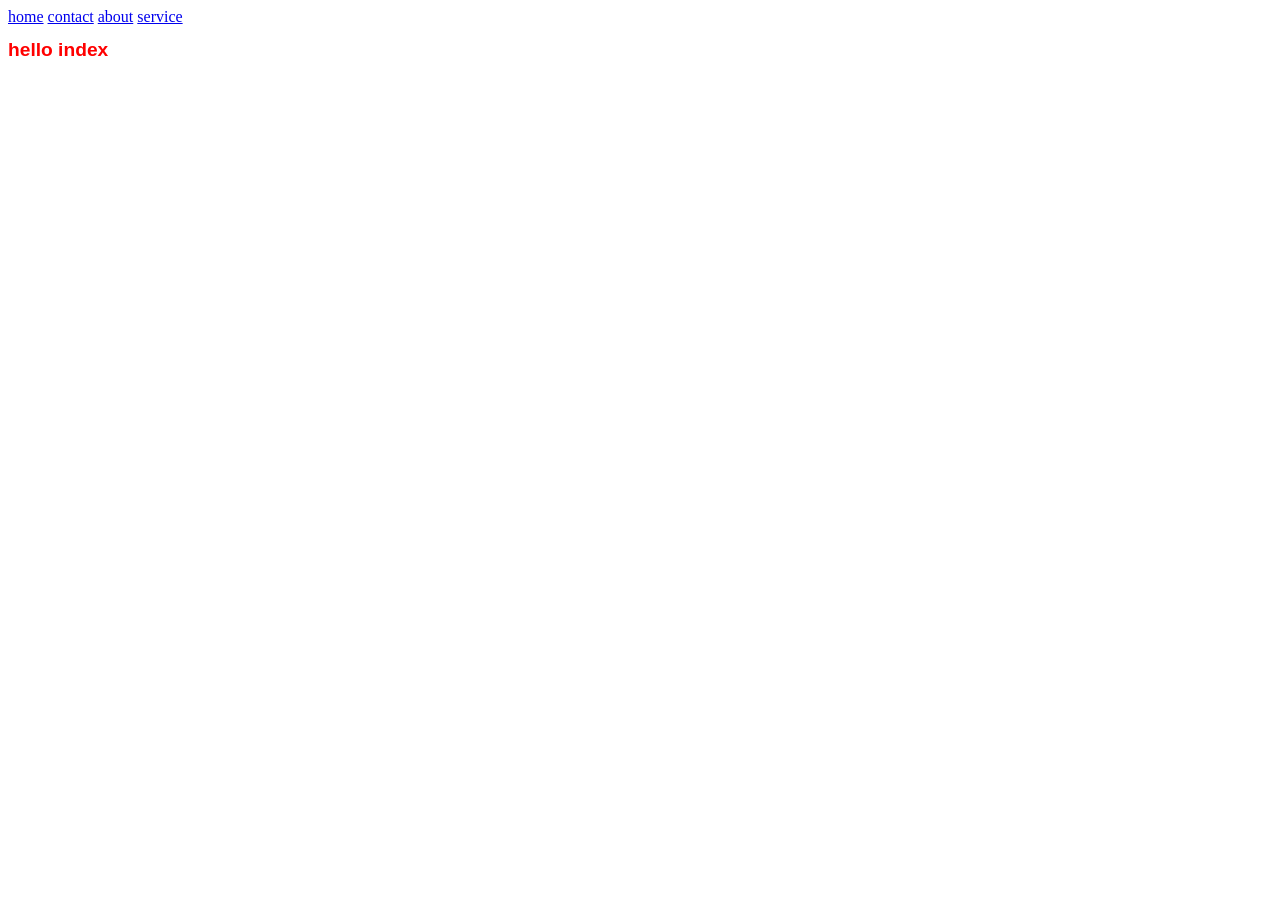
<file: index.html>
<!DOCTYPE html>
<html lang="en">
<head>
    <meta charset="UTF-8">
    <meta name="viewport" content="width, initial-scale=1.0">
    <title>Document</title>
    <link rel="stylesheet" href="style.css">
</head>
<body>
    <a href="index.html">home</a>
    <a href="contact.html">contact</a>
    <a href="about.html">about</a>
    <a href="service.html">service</a>
    <h1>hello index</h1>
</body>
</html>
</file>
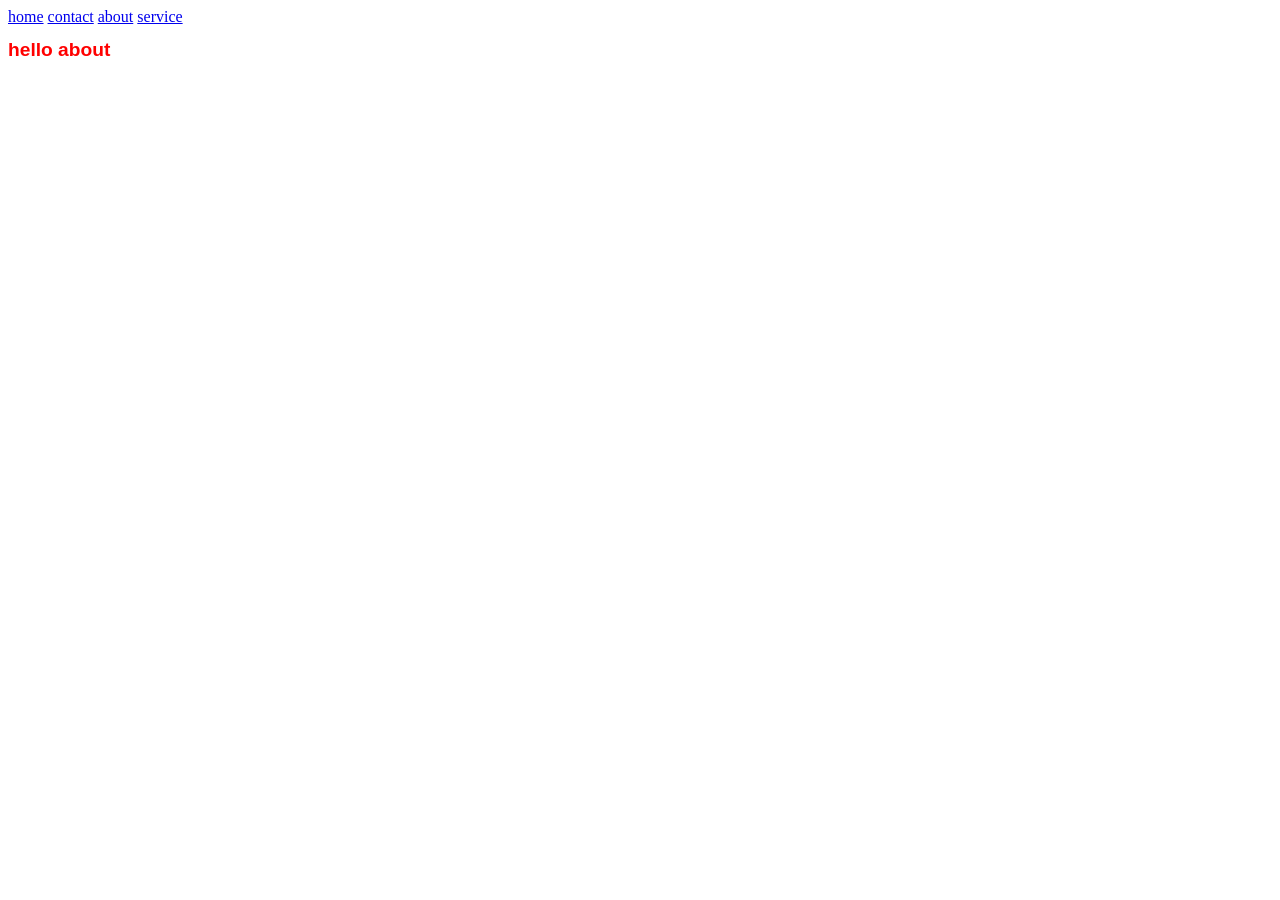
<file: about.html>
<!DOCTYPE html>
<html lang="en">
<head>
    <meta charset="UTF-8">
    <meta name="viewport" content="width, initial-scale=1.0">
    <title>Document</title>
     <link rel="stylesheet" href="style.css">
</head>
<body>
    <a href="index.html">home</a>
    <a href="contact.html">contact</a>
    <a href="about.html">about</a>
    <a href="service.html">service</a>
    <h1>hello about</h1>
</body>
</html>
</file>
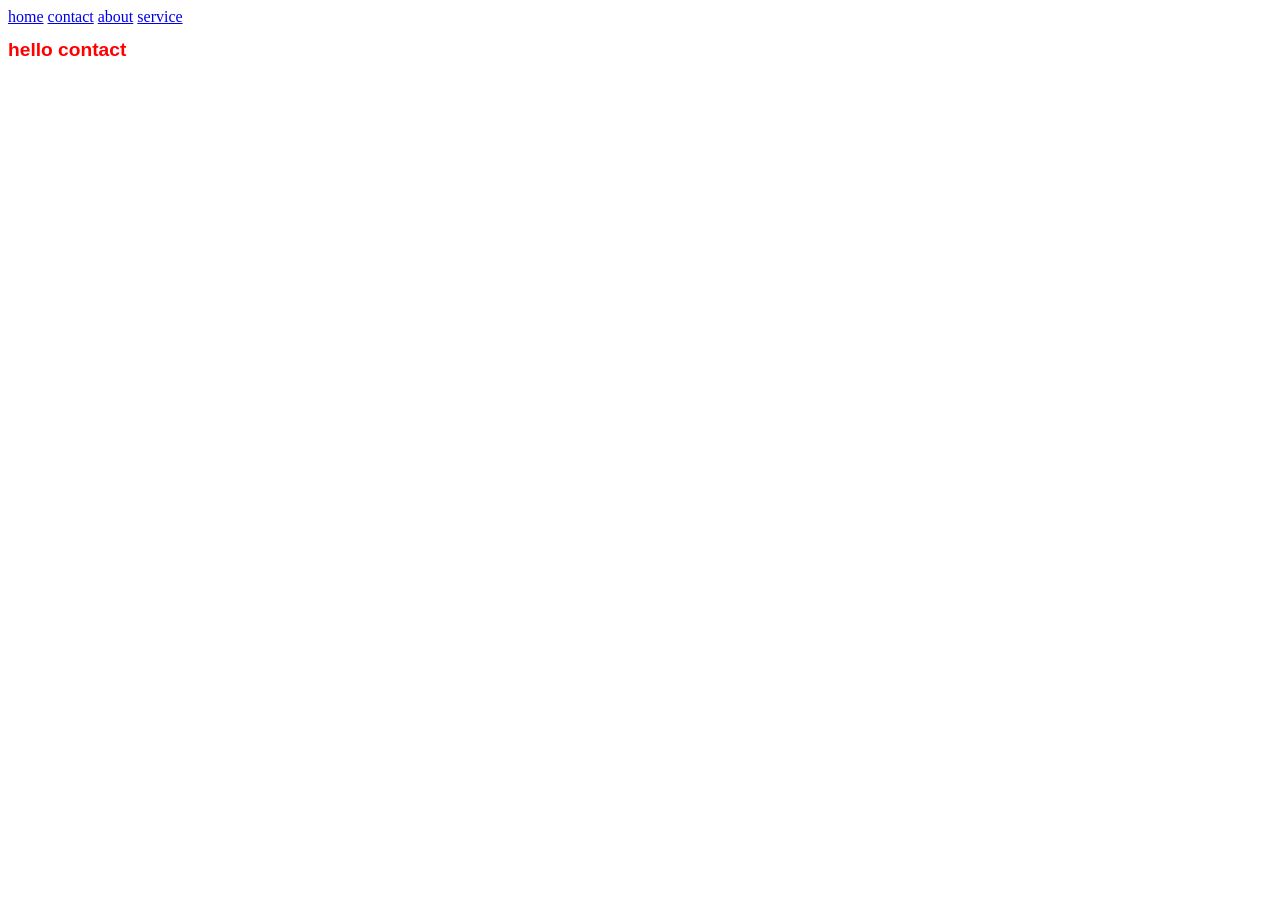
<file: contact.html>
<!DOCTYPE html>
<html lang="en">
<head>
    <meta charset="UTF-8">
    <meta name="viewport" content="width, initial-scale=1.0">
    <title>Document</title>
     <link rel="stylesheet" href="style.css">
</head>
<body>
    <a href="index.html">home</a>
    <a href="contact.html">contact</a>
    <a href="about.html">about</a>
    <a href="service.html">service</a>
    <h1>hello contact</h1>
</body>
</html>
</file>
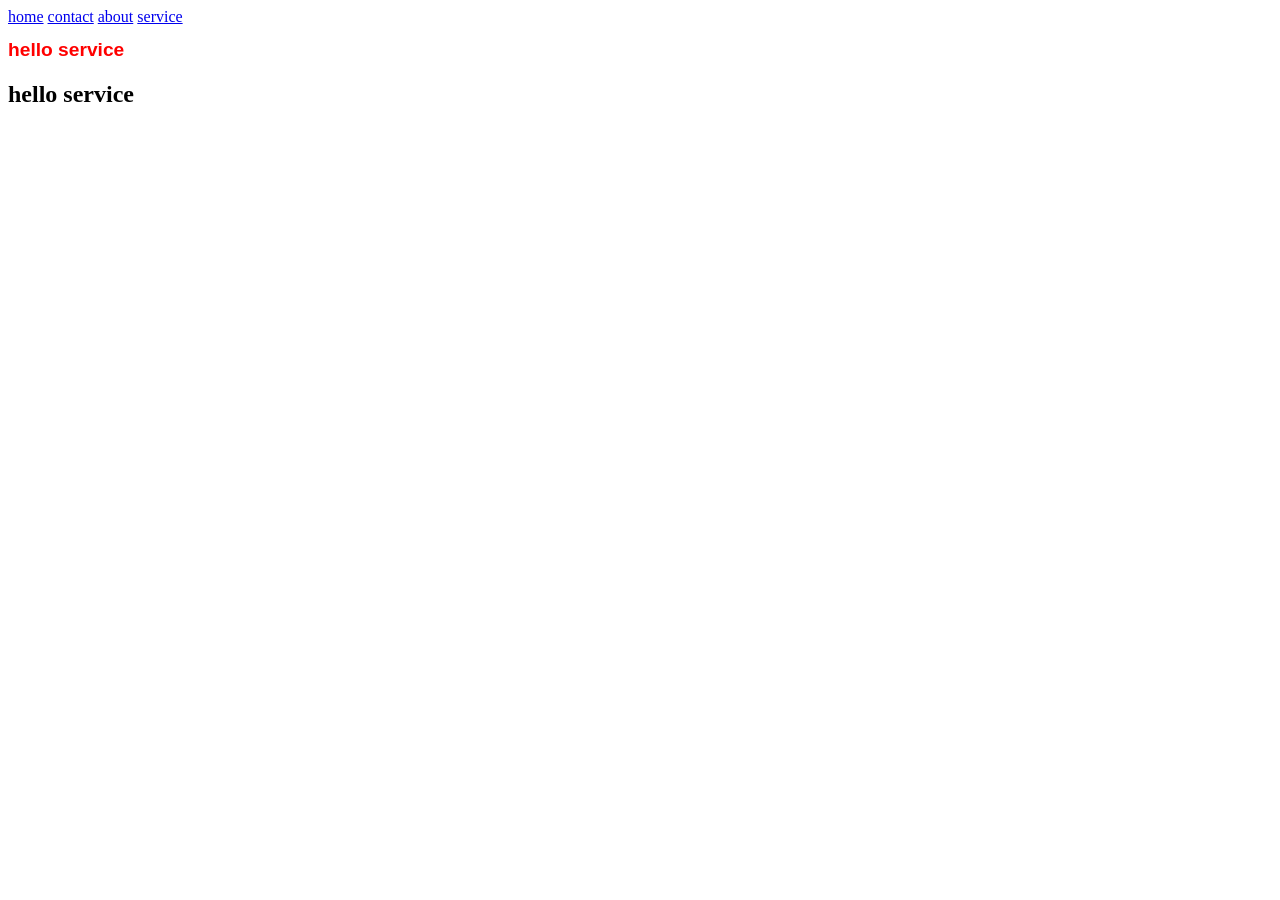
<file: service.html>
<!DOCTYPE html>
<html lang="en">
<head>
    <meta charset="UTF-8">
    <meta name="viewport" content="width, initial-scale=1.0">
    <title>Document</title>
     <link rel="stylesheet" href="style.css">
</head>
<body>
    <a href="index.html">home</a>
    <a href="contact.html">contact</a>
    <a href="about.html">about</a>
    <a href="service.html">service</a>
    <h1>hello service</h1>
    <h2>hello service</h2>
</body>
</html>
</file>
<file: style.css>
h1{
    color: red;
    font-size: larger;
    font-family: Verdana, Geneva, Tahoma, sans-serif;
}
</file>
